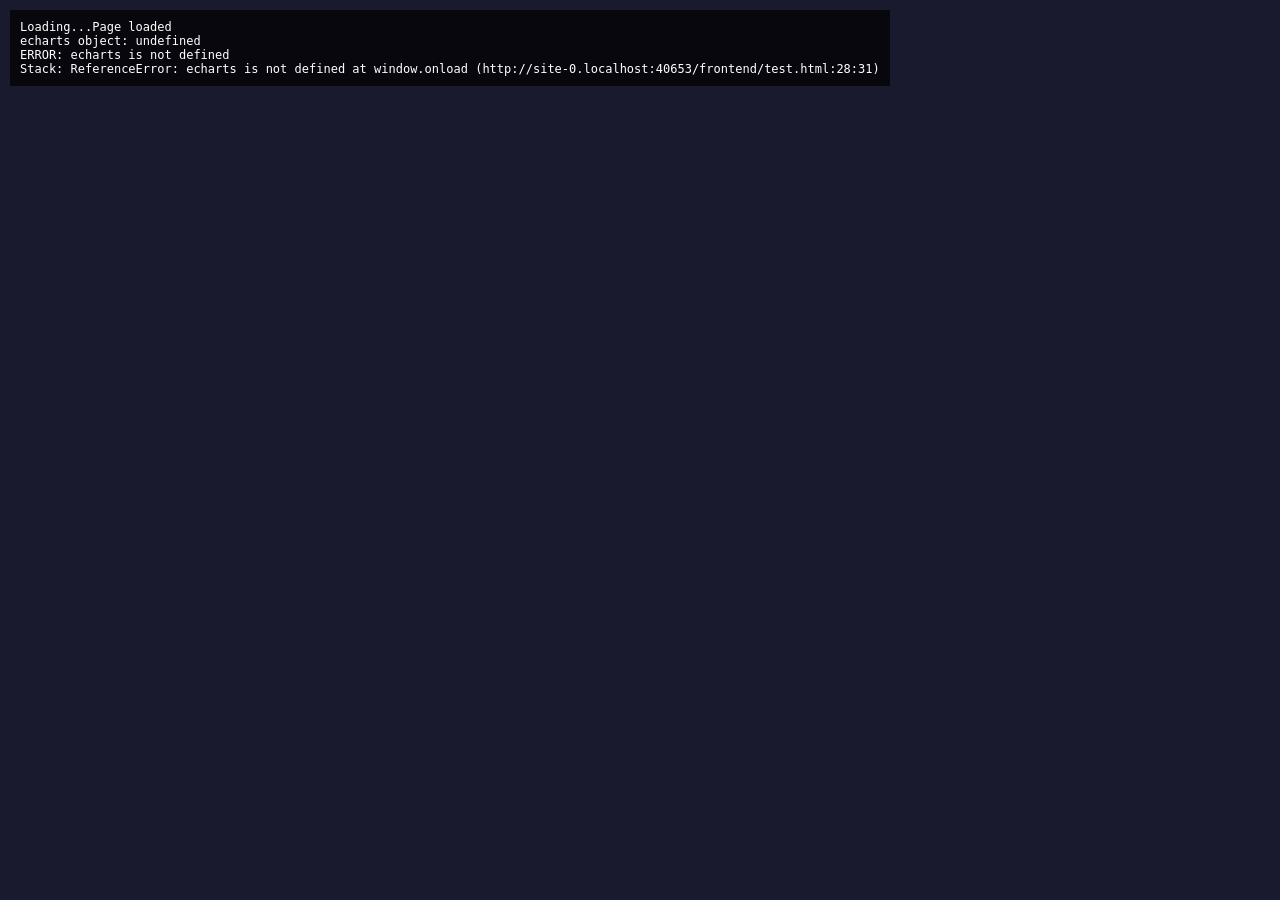
<file: frontend/test.html>
<!DOCTYPE html>
<html lang="zh-CN">
<head>
    <meta charset="UTF-8">
    <title>ECharts Graph Test</title>
    <script src="https://cdn.staticfile.org/echarts/5.4.3/echarts.min.js"></script>
    <style>
        body { margin: 0; padding: 0; }
        #chart { width: 100vw; height: 100vh; background: #1a1a2e; }
        #log { position: fixed; top: 10px; left: 10px; color: white; background: rgba(0,0,0,0.7); padding: 10px; font-family: monospace; font-size: 12px; z-index: 999; }
    </style>
</head>
<body>
    <div id="log">Loading...</div>
    <div id="chart"></div>
    <script>
        function log(msg) {
            document.getElementById("log").innerHTML += msg + "<br>";
            console.log(msg);
        }

        window.onload = function() {
            log("Page loaded");
            log("echarts object: " + (typeof echarts));

            try {
                var chartDom = document.getElementById("chart");
                var myChart = echarts.init(chartDom);
                log("Chart initialized");

                var option = {
                    tooltip: {},
                    series: [{
                        type: "graph",
                        layout: "force",
                        data: [
                            { id: "1", name: "节点1", category: 0, symbolSize: 20 },
                            { id: "2", name: "节点2", category: 1, symbolSize: 15 },
                            { id: "3", name: "节点3", category: 1, symbolSize: 15 },
                            { id: "4", name: "节点4", category: 2, symbolSize: 25 },
                            { id: "5", name: "节点5", category: 2, symbolSize: 18 }
                        ],
                        links: [
                            { source: "1", target: "2" },
                            { source: "1", target: "3" },
                            { source: "4", target: "2" },
                            { source: "4", target: "5" },
                            { source: "5", target: "3" }
                        ],
                        categories: [
                            { name: "自己", itemStyle: { color: "#FFD700" } },
                            { name: "好友", itemStyle: { color: "#4A90D9" } },
                            { name: "群", itemStyle: { color: "#E74C3C" } }
                        ],
                        roam: true,
                        draggable: true,
                        label: {
                            show: true,
                            position: "right"
                        },
                        lineStyle: {
                            color: "source",
                            curveness: 0.1,
                            opacity: 0.4
                        },
                        emphasis: {
                            focus: "adjacency"
                        },
                        force: {
                            repulsion: 300,
                            edgeLength: [50, 150],
                            gravity: 0.1,
                            friction: 0.6
                        }
                    }]
                };

                log("Setting option...");
                myChart.setOption(option);
                log("SUCCESS! Chart rendered.");
            } catch (e) {
                log("ERROR: " + e.message);
                log("Stack: " + e.stack);
            }
        };
    </script>
</body>
</html>
</file>
